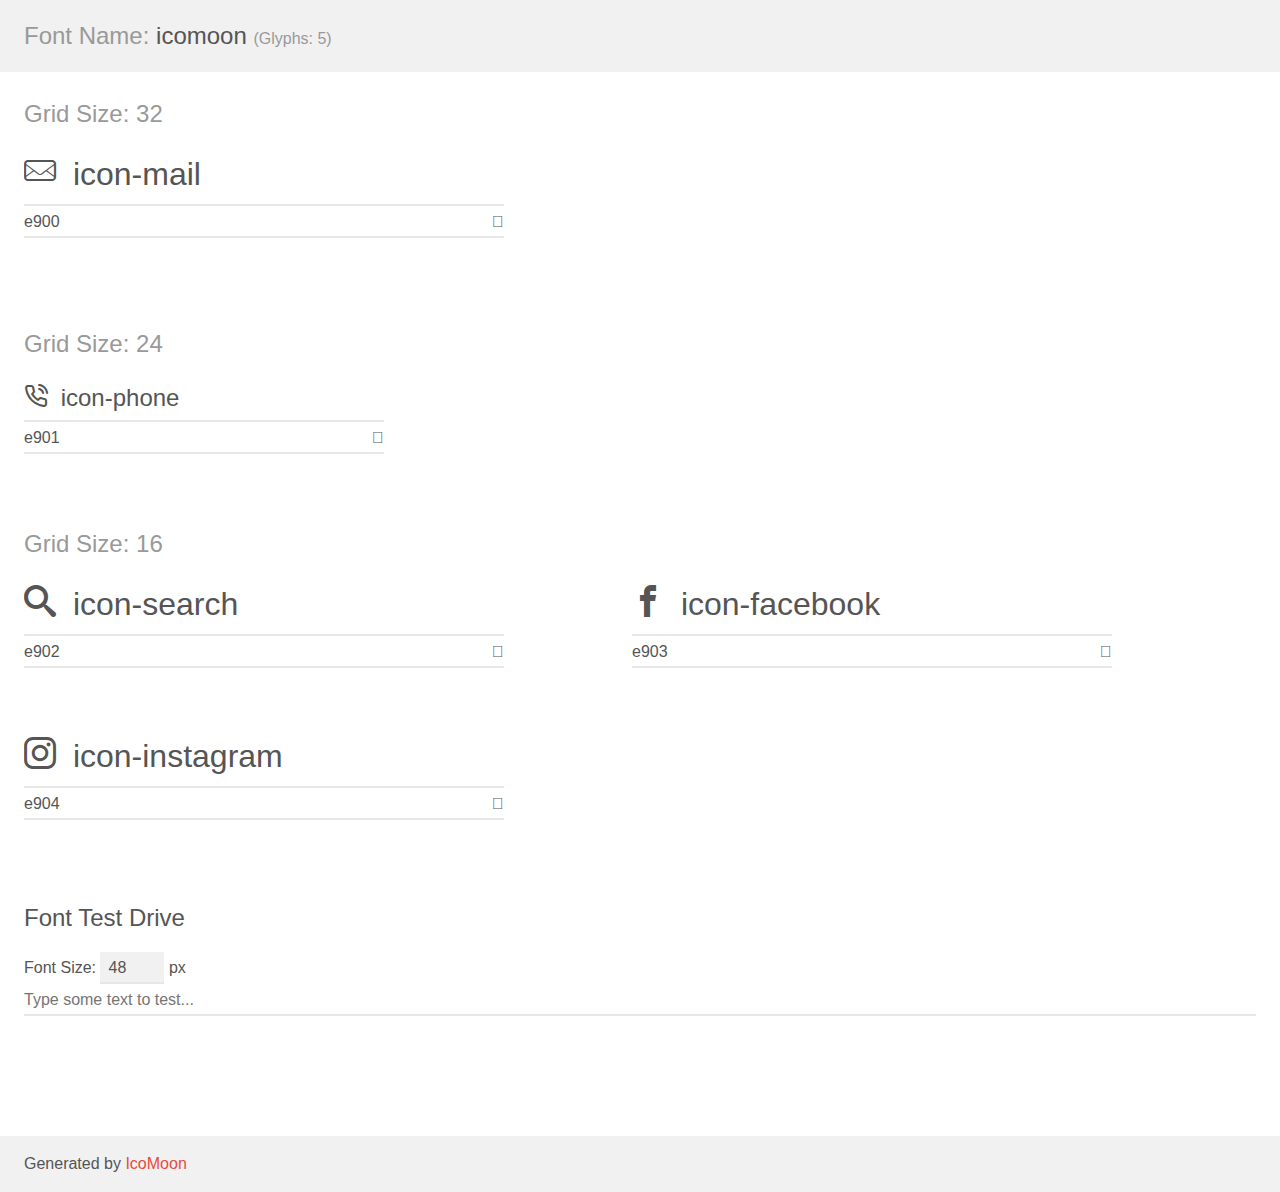
<file: icomoon/demo.html>
<!doctype html>
<html>
<head>
    <meta charset="utf-8">
    <title>IcoMoon Demo</title>
    <meta name="description" content="An Icon Font Generated By IcoMoon.io">
    <meta name="viewport" content="width=device-width, initial-scale=1">
    <link rel="stylesheet" href="demo-files/demo.css">
    <link rel="stylesheet" href="style.css"></head>
<body>
    <div class="bgc1 clearfix">
        <h1 class="mhmm mvm"><span class="fgc1">Font Name:</span> icomoon <small class="fgc1">(Glyphs:&nbsp;5)</small></h1>
    </div>
    <div class="clearfix mhl ptl">
        <h1 class="mvm mtn fgc1">Grid Size: 32</h1>
        <div class="glyph fs1">
            <div class="clearfix bshadow0 pbs">
                <span class="icon-mail"></span>
                <span class="mls"> icon-mail</span>
            </div>
            <fieldset class="fs0 size1of1 clearfix hidden-false">
                <input type="text" readonly value="e900" class="unit size1of2" />
                <input type="text" maxlength="1" readonly value="&#xe900;" class="unitRight size1of2 talign-right" />
            </fieldset>
            <div class="fs0 bshadow0 clearfix hidden-true">
                <span class="unit pvs fgc1">liga: </span>
                <input type="text" readonly value="" class="liga unitRight" />
            </div>
        </div>
    </div>
    <div class="clearfix mhl ptl">
        <h1 class="mvm mtn fgc1">Grid Size: 24</h1>
        <div class="glyph fs2">
            <div class="clearfix bshadow0 pbs">
                <span class="icon-phone"></span>
                <span class="mls"> icon-phone</span>
            </div>
            <fieldset class="fs0 size1of1 clearfix hidden-false">
                <input type="text" readonly value="e901" class="unit size1of2" />
                <input type="text" maxlength="1" readonly value="&#xe901;" class="unitRight size1of2 talign-right" />
            </fieldset>
            <div class="fs0 bshadow0 clearfix hidden-true">
                <span class="unit pvs fgc1">liga: </span>
                <input type="text" readonly value="" class="liga unitRight" />
            </div>
        </div>
    </div>
    <div class="clearfix mhl ptl">
        <h1 class="mvm mtn fgc1">Grid Size: 16</h1>
        <div class="glyph fs3">
            <div class="clearfix bshadow0 pbs">
                <span class="icon-search"></span>
                <span class="mls"> icon-search</span>
            </div>
            <fieldset class="fs0 size1of1 clearfix hidden-false">
                <input type="text" readonly value="e902" class="unit size1of2" />
                <input type="text" maxlength="1" readonly value="&#xe902;" class="unitRight size1of2 talign-right" />
            </fieldset>
            <div class="fs0 bshadow0 clearfix hidden-true">
                <span class="unit pvs fgc1">liga: </span>
                <input type="text" readonly value="" class="liga unitRight" />
            </div>
        </div>
        <div class="glyph fs3">
            <div class="clearfix bshadow0 pbs">
                <span class="icon-facebook"></span>
                <span class="mls"> icon-facebook</span>
            </div>
            <fieldset class="fs0 size1of1 clearfix hidden-false">
                <input type="text" readonly value="e903" class="unit size1of2" />
                <input type="text" maxlength="1" readonly value="&#xe903;" class="unitRight size1of2 talign-right" />
            </fieldset>
            <div class="fs0 bshadow0 clearfix hidden-true">
                <span class="unit pvs fgc1">liga: </span>
                <input type="text" readonly value="" class="liga unitRight" />
            </div>
        </div>
        <div class="glyph fs3">
            <div class="clearfix bshadow0 pbs">
                <span class="icon-instagram"></span>
                <span class="mls"> icon-instagram</span>
            </div>
            <fieldset class="fs0 size1of1 clearfix hidden-false">
                <input type="text" readonly value="e904" class="unit size1of2" />
                <input type="text" maxlength="1" readonly value="&#xe904;" class="unitRight size1of2 talign-right" />
            </fieldset>
            <div class="fs0 bshadow0 clearfix hidden-true">
                <span class="unit pvs fgc1">liga: </span>
                <input type="text" readonly value="" class="liga unitRight" />
            </div>
        </div>
    </div>

    <!--[if gt IE 8]><!-->
    <div class="mhl clearfix mbl">
        <h1>Font Test Drive</h1>
        <label>
            Font Size: <input id="fontSize" type="number" class="textbox0 mbm"
            min="8" value="48" />
            px
        </label>
        <input id="testText" type="text" class="phl size1of1 mvl"
        placeholder="Type some text to test..." value=""/>
        <div id="testDrive" class="icon-" style="font-family: icomoon">&nbsp;
        </div>
    </div>
    <!--<![endif]-->
    <div class="bgc1 clearfix">
        <p class="mhl">Generated by <a href="https://icomoon.io/app">IcoMoon</a></p>
    </div>

    <script src="demo-files/demo.js"></script>
</body>
</html>
</file>
<file: icomoon/demo-files/demo.css>
body {
  padding: 0;
  margin: 0;
  font-family: sans-serif;
  font-size: 1em;
  line-height: 1.5;
  color: #555;
  background: #fff;
}
h1 {
  font-size: 1.5em;
  font-weight: normal;
}
small {
  font-size: .66666667em;
}
a {
  color: #e74c3c;
  text-decoration: none;
}
a:hover, a:focus {
  box-shadow: 0 1px #e74c3c;
}
.bshadow0, input {
  box-shadow: inset 0 -2px #e7e7e7;
}
input:hover {
  box-shadow: inset 0 -2px #ccc;
}
input, fieldset {
  font-family: sans-serif;
  font-size: 1em;
  margin: 0;
  padding: 0;
  border: 0;
}
input {
  color: inherit;
  line-height: 1.5;
  height: 1.5em;
  padding: .25em 0;
}
input:focus {
  outline: none;
  box-shadow: inset 0 -2px #449fdb;
}
.glyph {
  font-size: 16px;
  width: 15em;
  padding-bottom: 1em;
  margin-right: 4em;
  margin-bottom: 1em;
  float: left;
  overflow: hidden;
}
.liga {
  width: 80%;
  width: calc(100% - 2.5em);
}
.talign-right {
  text-align: right;
}
.talign-center {
  text-align: center;
}
.bgc1 {
  background: #f1f1f1;
}
.fgc1 {
  color: #999;
}
.fgc0 {
  color: #000;
}
p {
  margin-top: 1em;
  margin-bottom: 1em;
}
.mvm {
  margin-top: .75em;
  margin-bottom: .75em;
}
.mtn {
  margin-top: 0;
}
.mtl, .mal {
  margin-top: 1.5em;
}
.mbl, .mal {
  margin-bottom: 1.5em;
}
.mal, .mhl {
  margin-left: 1.5em;
  margin-right: 1.5em;
}
.mhmm {
  margin-left: 1em;
  margin-right: 1em;
}
.mls {
  margin-left: .25em;
}
.ptl {
  padding-top: 1.5em;
}
.pbs, .pvs {
  padding-bottom: .25em;
}
.pvs, .pts {
  padding-top: .25em;
}
.unit {
  float: left;
}
.unitRight {
  float: right;
}
.size1of2 {
  width: 50%;
}
.size1of1 {
  width: 100%;
}
.clearfix:before, .clearfix:after {
  content: " ";
  display: table;
}
.clearfix:after {
  clear: both;
}
.hidden-true {
  display: none;
}
.textbox0 {
  width: 3em;
  background: #f1f1f1;
  padding: .25em .5em;
  line-height: 1.5;
  height: 1.5em;
}
#testDrive {
  display: block;
  padding-top: 24px;
  line-height: 1.5;
}
.fs0 {
  font-size: 16px;
}
.fs1 {
  font-size: 32px;
}
.fs2 {
  font-size: 24px;
}
.fs3 {
  font-size: 32px;
}
</file>
<file: icomoon/style.css>
@font-face {
  font-family: 'icomoon';
  src:  url('fonts/icomoon.eot?wutyhe');
  src:  url('fonts/icomoon.eot?wutyhe#iefix') format('embedded-opentype'),
    url('fonts/icomoon.ttf?wutyhe') format('truetype'),
    url('fonts/icomoon.woff?wutyhe') format('woff'),
    url('fonts/icomoon.svg?wutyhe#icomoon') format('svg');
  font-weight: normal;
  font-style: normal;
  font-display: block;
}

[class^="icon-"], [class*=" icon-"] {
  /* use !important to prevent issues with browser extensions that change fonts */
  font-family: 'icomoon' !important;
  speak: never;
  font-style: normal;
  font-weight: normal;
  font-variant: normal;
  text-transform: none;
  line-height: 1;

  /* Better Font Rendering =========== */
  -webkit-font-smoothing: antialiased;
  -moz-osx-font-smoothing: grayscale;
}

.icon-mail:before {
  content: "\e900";
}
.icon-phone:before {
  content: "\e901";
}
.icon-search:before {
  content: "\e902";
}
.icon-facebook:before {
  content: "\e903";
}
.icon-instagram:before {
  content: "\e904";
}
</file>
